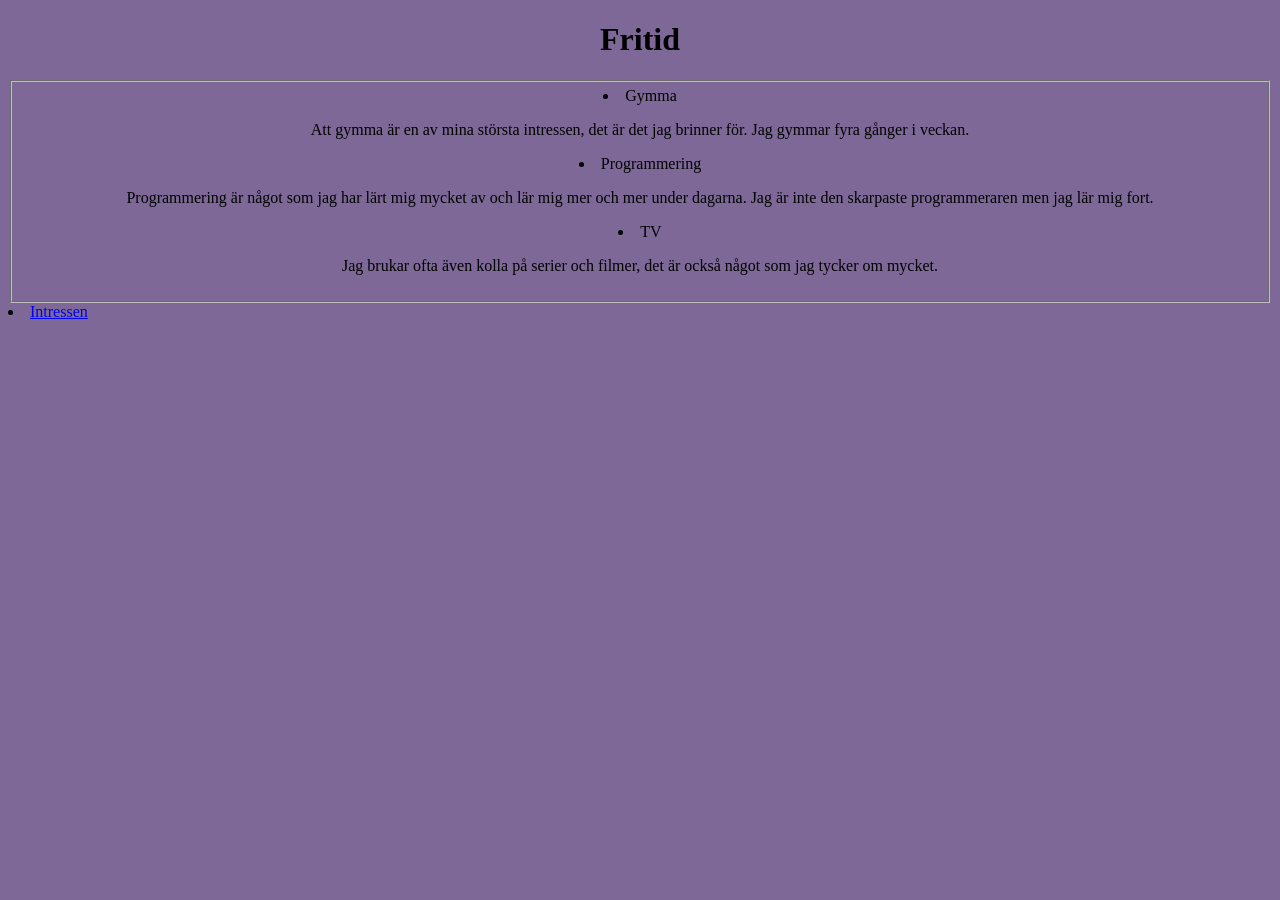
<file: fritid.html>
<!DOCTYPE html>
<html lang="en">
<head>
    <meta charset="UTF-8">
    <meta name="viewport" content="width=device-width, initial-scale=1.0">
    <title>Fritid</title>
    <link rel="stylesheet" href="style.css">
</head>
<body>
<center><h1>Fritid</h1></center>
<fieldset>
    <center><li>Gymma</li>
    <p>Att gymma är en av mina största intressen, det är det jag brinner för. Jag gymmar fyra gånger i veckan.</p>
    <li>Programmering</li>
    <p>Programmering är något som jag har lärt mig mycket av och lär mig mer och mer under dagarna. Jag är inte den skarpaste programmeraren men jag lär mig fort.</p>
    <li>TV</li>
    <p>Jag brukar ofta även kolla på serier och filmer, det är också något som jag tycker om mycket.</p></center>

</fieldset>

<li><a href="/CV/intressen.html">Intressen</a></li>

</body>
</html>
</file>
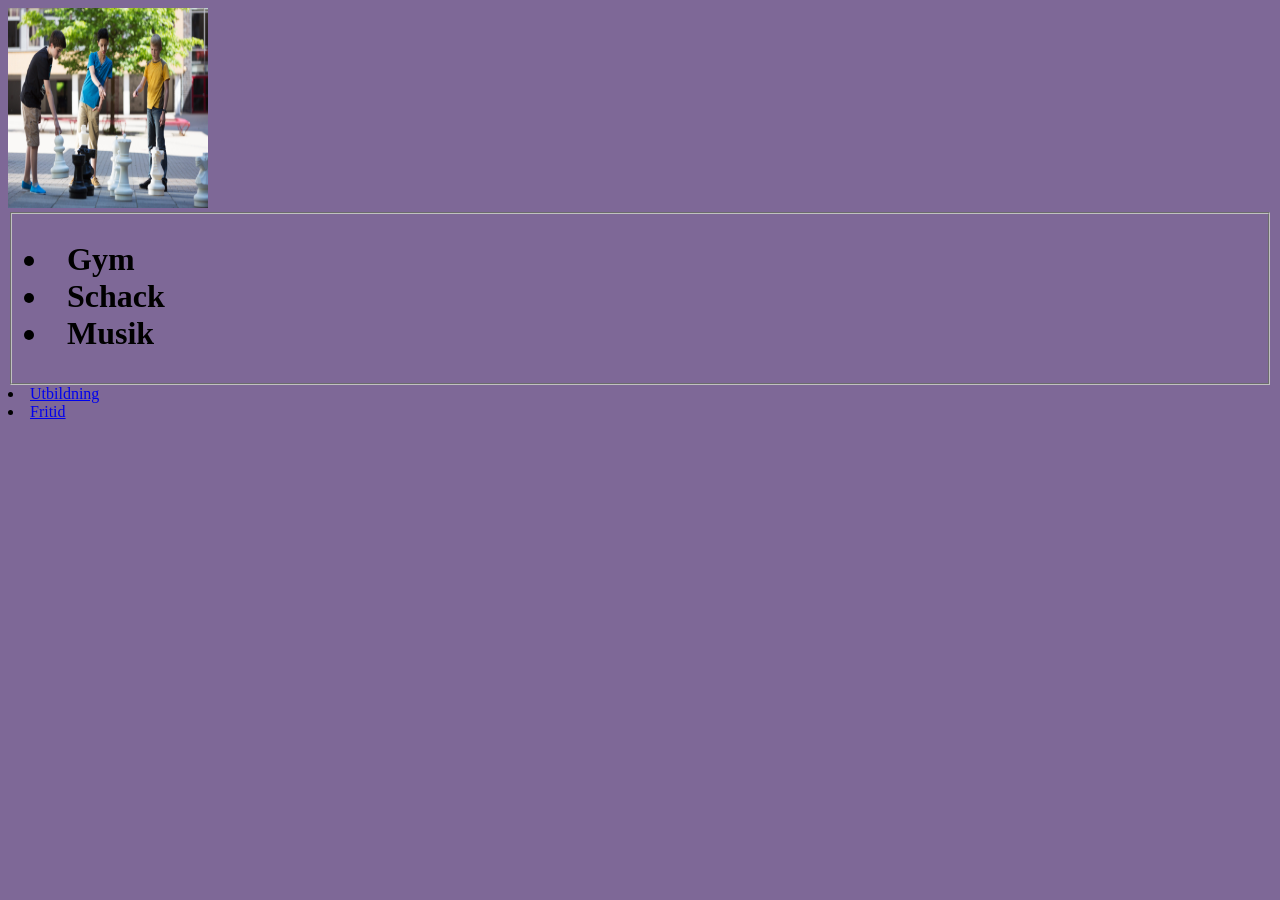
<file: intressen.html>
<!DOCTYPE html>
<html lang="en">
<head>
    <meta charset="UTF-8">
    <meta name="viewport" content="width=device-width, initial-scale=1.0">
    <title>Ludwigs Intressen</title>
    <link rel="stylesheet" href="style.css">
</head>
<body>
   <img src="AdobeStock_56509282-scaled.jpeg" alt=""> 
   <fieldset>
   <h1><li>Gym</li>
    <li>Schack</li>
    <li>Musik</li></h1>

   </fieldset>

   <li><a href="/CV/utbildning.html">Utbildning</a></li>
<li><a href="/CV/fritid.html">Fritid</a></li>

</body>
</html>
</file>
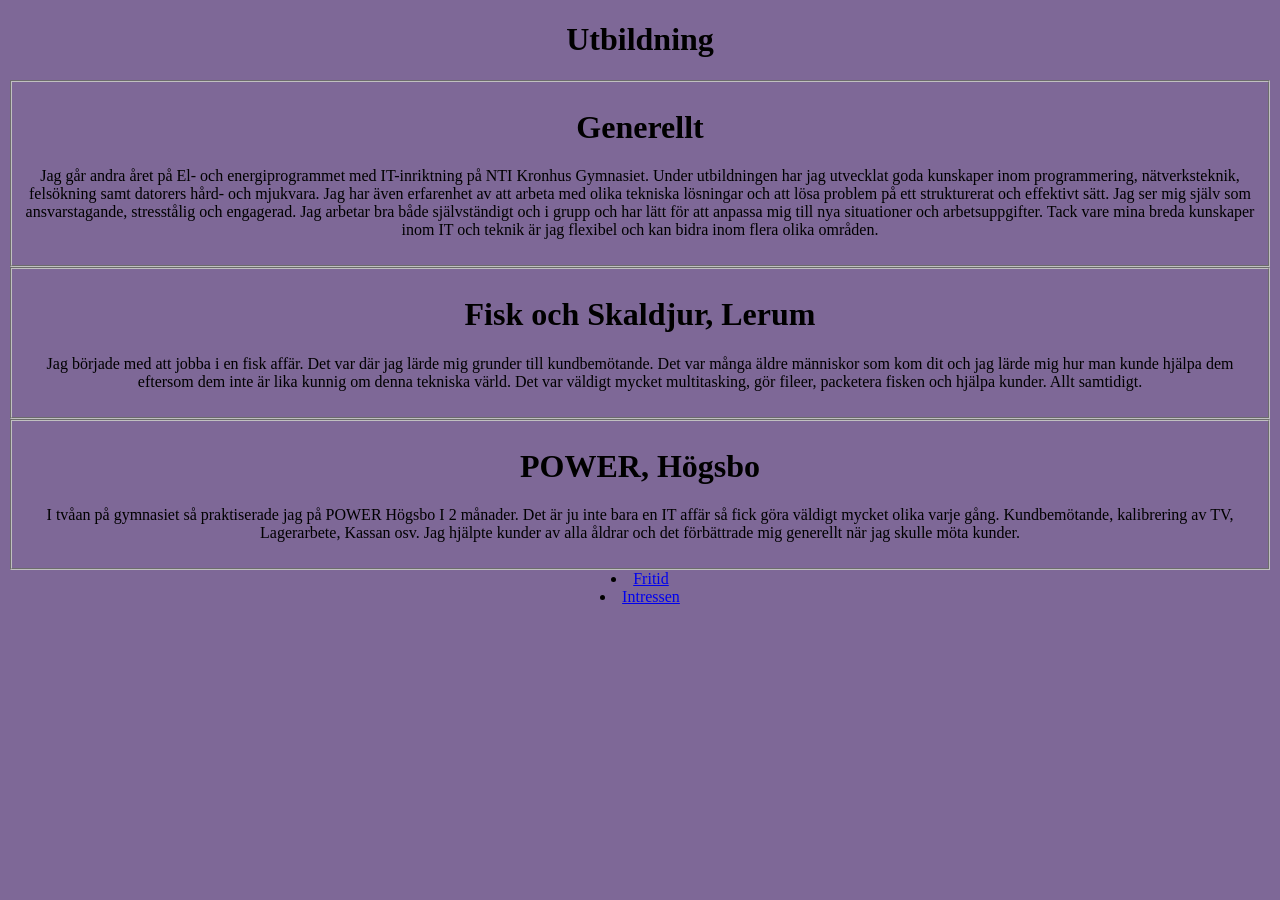
<file: utbildning.html>
<!DOCTYPE html>
<html lang="en">
<head>
    <meta charset="UTF-8">
    <meta name="viewport" content="width=device-width, initial-scale=1.0">
    <title>Ludwigs Utbildning</title>
    <link rel="stylesheet" href="style.css">
</head>
<body>
     <center><h1>Utbildning</h1></center>
     <center><fieldset>
        <h1>Generellt</h1>
        <p>Jag går andra året på El- och energiprogrammet med IT-inriktning på NTI Kronhus Gymnasiet. Under utbildningen har jag utvecklat goda kunskaper inom programmering, nätverksteknik, felsökning samt datorers hård- och mjukvara. Jag har även erfarenhet av att arbeta med olika tekniska lösningar och att lösa problem på ett strukturerat och effektivt sätt.

            Jag ser mig själv som ansvarstagande, stresstålig och engagerad. Jag arbetar bra både självständigt och i grupp och har lätt för att anpassa mig till nya situationer och arbetsuppgifter. Tack vare mina breda kunskaper inom IT och teknik är jag flexibel och kan bidra inom flera olika områden. </p>
        <p></p>
     </fieldset>
     <fieldset>
        <center><h1>Fisk och Skaldjur, Lerum</h1>
        <p>Jag började med att jobba i en fisk affär. Det var där jag lärde mig grunder till kundbemötande. Det var många äldre människor som kom dit och jag lärde mig hur man kunde hjälpa dem eftersom dem inte är lika kunnig om denna tekniska värld. Det var väldigt mycket multitasking, gör fileer, packetera fisken och hjälpa kunder. Allt samtidigt.</p></center>
     </fieldset>

     <fieldset>
        <center><h1>POWER, Högsbo</h1>
        <p>I tvåan på gymnasiet så praktiserade jag på POWER Högsbo I 2 månader. Det är ju inte bara en IT affär så fick göra väldigt mycket olika varje gång. Kundbemötande, kalibrering av TV, Lagerarbete, Kassan osv. Jag hjälpte kunder av alla åldrar och det förbättrade mig generellt när jag skulle möta kunder. </p></center>
     </fieldset>


</body>
</html>

<li><a href="/CV/fritid.html">Fritid</a></li>
<li><a href="/CV/intressen.html">Intressen</a></li>
</file>
<file: style.css>
img{
    width: 200px;
    height: 200px;
}

table{
    border: solid black;
}

th{
    border: solid black;
}
td{
    border: solid black;
}
hr{border: solid black;
}
body{
    background-color: #7e6897;

}
#LL {
    margin-right: 115px;
}
</file>
